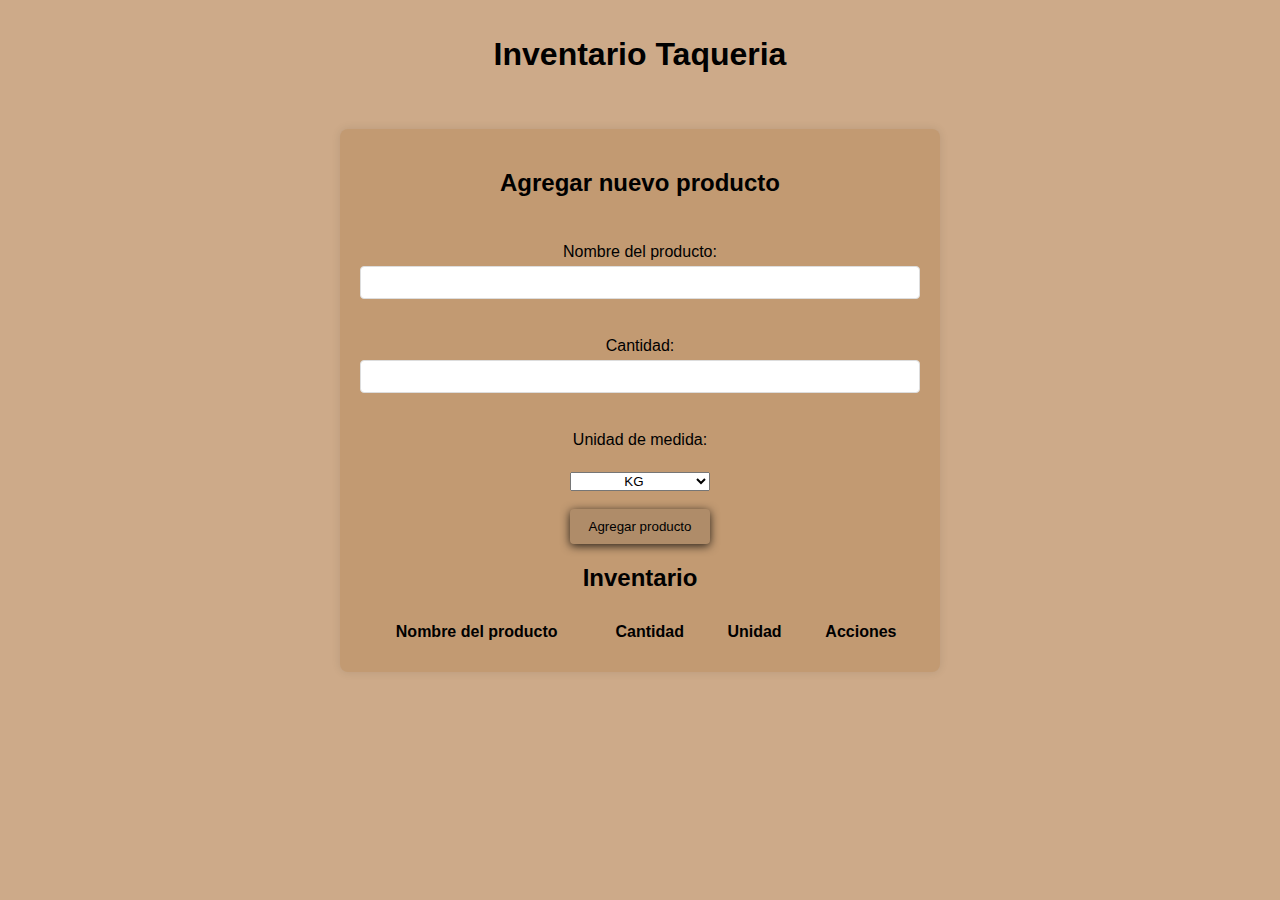
<file: Proyecto de habilidades/inventario/index.html>
<!DOCTYPE html>
<html lang="es">
<head>
    <meta charset="UTF-8">
    <meta name="viewport" content="width=device-width, initial-scale=1.0">
    <title>Inventario de Tacos</title>
    <link rel="stylesheet" href="styles.css">
</head>
<body>
    <br><br>
    <header>
        <h1>Inventario Taqueria</h1>
    </header>
    <br><br>

    <main class="cent">
        <section id="form-section">
            <h2>Agregar nuevo producto</h2>
            <form id="taco-form">
                <br><br>
                <label for="nombre">Nombre del producto:</label>
                <input type="text" id="nombre" required>
                <br><br>

                <label for="cantidad">Cantidad:</label>
                <input type="number" id="cantidad" required min="1">
                <br><br>

               <div class="cent">
                <label for="unidad">Unidad de medida:</label>
                <br>
                <select id="unidad" required class="cent">
                    <option value="kg">KG</option>
                    <option value="unidad">Unidad</option>
                    <option value="litros">Litros</option>
                </select>
                <br><br>
                <button class="cent" type="submit">Agregar producto</button>
               </div>
            </form>
        </section>

        <section id="inventory-section">
            <h2>Inventario</h2>
            <table id="inventory-table">
                <thead>
                    <tr>
                        <th>Nombre del producto</th>
                        <th>Cantidad</th>
                        <th>Unidad</th>
                        <th>Acciones</th>
                    </tr>
                </thead>
                <tbody id="inventory-body">
                    <!-- Los tacos se añadirán aquí dinámicamente -->
                </tbody>
            </table>
        </section>
    </main>

    <script src="app.js"></script>
</body>
</html>
</file>
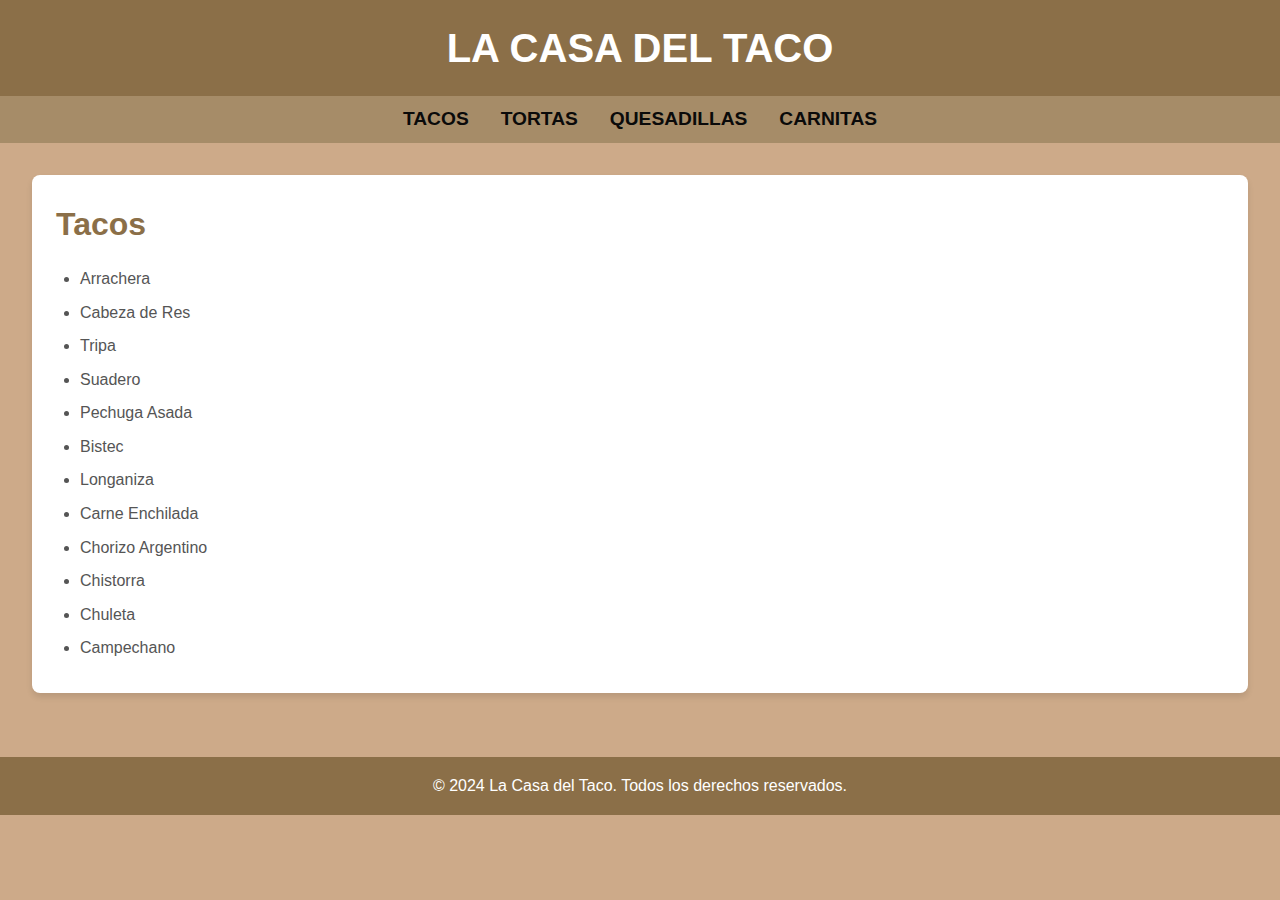
<file: Proyecto de habilidades/Menu/index.html>
<!DOCTYPE html>
<html lang="en">
<head>
    <meta charset="UTF-8">
    <meta name="viewport" content="width=device-width, initial-scale=1.0">
    <title>La Casa del Taco</title>
    <link rel="stylesheet" href="styles.css">
</head>
<body>
    <header class="header">
        <h1>La Casa del Taco</h1>
    </header>
    <nav class="navbar">
        <ul>
            <li><a href="#" class="nav-link" data-section="tacos">TACOS</a></li>
            <li><a href="#" class="nav-link" data-section="tortas">TORTAS</a></li>
            <li><a href="#" class="nav-link" data-section="quesadillas">QUESADILLAS</a></li>
            <li><a href="#" class="nav-link" data-section="carnitas">CARNITAS</a></li>
        </ul>
    </nav>
    
    <main class="menu">
        <section id="tacos" class="menu-section hidden">
            <h2>Tacos</h2>
            <ul>
                <li>Arrachera</li>
                <li>Cabeza de Res</li>
                <li>Tripa</li>
                <li>Suadero</li>
                <li>Pechuga Asada</li>
                <li>Bistec</li>
                <li>Longaniza</li>
                <li>Carne Enchilada</li>
                <li>Chorizo Argentino</li>
                <li>Chistorra</li>
                <li>Chuleta</li>
                <li>Campechano</li>
            </ul>
        </section>
        <section id="tortas" class="menu-section hidden">
            <h2>Tortas</h2>
            <ul>
                <li>Arrachera</li>
                <li>Suadero</li>
                <li>Pechuga Asada</li>
                <li>Bistec</li>
                <li>Chuleta</li>
                <li>Carne Enchilada</li>
                <li>Chorizo Argentino</li>
                <li>Campechana</li>
                <li>Pierna</li>
                <li>Salchicha</li>
                <li>Jamón</li>
                <li>Combinada</li>
                <li>Huevo c/ Jamón</li>
                <li>Huevo c/ Pierna</li>
                <li>Huevo c/ Chorizo</li>
            </ul>
        </section>
        <section id="quesadillas" class="menu-section hidden">
            <h2>Quesadillas</h2>
            <ul>
                <li>Arrachera</li>
                <li>Suadero</li>
                <li>Pechuga Asada</li>
                <li>Bistec</li>
                <li>Longaniza</li>
                <li>Carne Enchilada</li>
                <li>Chorizo Argentino</li>
                <li>Chistorra</li>
                <li>Campechana</li>
                <li>Jamón</li>
                <li>Queso</li>
            </ul>
        </section>
        <section id="carnitas" class="menu-section hidden">
            <h2>Carnitas</h2>
            <ul>
                <li>Costilla</li>
                <li>Buche</li>
                <li>Maciza</li>
                <li>Cuerito</li>
                <li>Chamorro</li>
                <li>Surtido</li>
            </ul>
        </section>
    </main>
    
    
    <footer class="footer">
        <p>&copy; 2024 La Casa del Taco. Todos los derechos reservados.</p>
    </footer>
    <script src="scripts.js"></script>
</body>
</html>
</file>
<file: Proyecto de habilidades/inventario/styles.css>
* {
    margin: 0;
    padding: 0;
    box-sizing: border-box;
}

body {
    font-family: Arial, sans-serif;
    justify-content: center;
    align-items: center;
    min-height: 100vh;
    background-color: #cdaa89;
}

header {
    text-align: center;
    margin-bottom: 20px;
}

.cent {
    margin: 0 auto;
    width: 50%;
    text-align: center;

}

h1 {
    color: #000000;
}

main {
    width: 80%;
    max-width: 600px;
    background-color: #c29a72;
    padding: 20px;
    border-radius: 8px;
    box-shadow: 0 0 10px rgba(0, 0, 0, 0.1);
}

section {
    margin-top: 20px;
}

#taco-form label {
    display: block;
    margin: 10px 0 5px;
}

#taco-form input {
    width: 100%;
    padding: 8px;
    margin-bottom: 10px;
    border-radius: 4px;
    border: 1px solid #ddd;
}

button {

    box-shadow: 0 2px 10px rgba(0, 0, 0, 0.8);
    background-color: #af8c69;
    color: rgb(0, 0, 0);
    padding: 10px;
    border: none;
    border-radius: 4px;
    cursor: pointer;
}

button:hover {
    background-color: #e4bb93;
}

table {
    width: 100%;
    border-collapse: collapse;
    margin-top: 20px;
}

th,
td {
    padding: 10px;
    border: 1px solid #000;
    text-align: center;
}

th {
    background-color: #c29a72;
    border-color: #0000;
}

td button {
    background-color: #af8c69;
    color: rgb(0, 0, 0);
    padding: 5px;
    border: none;
    border-radius: 4px;
    cursor: pointer;
}

td button:hover {
    background-color: #e4bb93;
}
</file>
<file: Proyecto de habilidades/Menu/styles.css>
/* Reset básico */
* {
    margin: 0;
    padding: 0;
    box-sizing: border-box;
}

/* Estilos globales */
body {
    font-family: 'Arial', sans-serif;
    background-color: #cdaa89;
    color: #333;
    line-height: 1.6;
    margin: 0;
}

/* Encabezado */
.header {
    text-align: center;
    background-color: #8b6f48;
    color: #ffffff;
    padding: 1rem 0;
}

.header h1 {
    font-size: 2.5rem;
    text-transform: uppercase;
}

/* Barra de navegación */
.navbar {
    background-color: #a68c68;
    padding: 0.5rem;
}

.navbar ul {
    display: flex;
    justify-content: center;
    list-style: none;
}

.navbar li {
    margin: 0 1rem;
}

.navbar a {
    text-decoration: none;
    color: #0a0a0a;
    font-weight: bold;
    font-size: 1.2rem;
}

.navbar a:hover {
    color: #333;
}

/* Secciones del menú */

/* Ocultar secciones por defecto */
.hidden {
    display: none;
}

.menu {
    padding: 2rem;
}

.menu-section {
    background: #fff;
    margin-bottom: 2rem;
    padding: 1.5rem;
    border-radius: 8px;
    box-shadow: 0 4px 6px rgba(0, 0, 0, 0.1);
}

.menu-section h2 {
    color: #8b6f48;
    font-size: 2rem;
    margin-bottom: 0.5rem;
}

/* Estilo para las listas */
.menu-section ul {
    list-style-type: disc;
    margin: 1rem 0 0 1.5rem; /* Margen para la lista */
    padding: 0;
}

.menu-section li {
    margin-bottom: 0.5rem; /* Espaciado entre elementos */
    font-size: 1rem;
    color: #555;
}
/* Pie de página */
.footer {
    text-align: center;
    background-color: #8b6f48;
    color: #fff;
    padding: 1rem 0;
}
</file>
